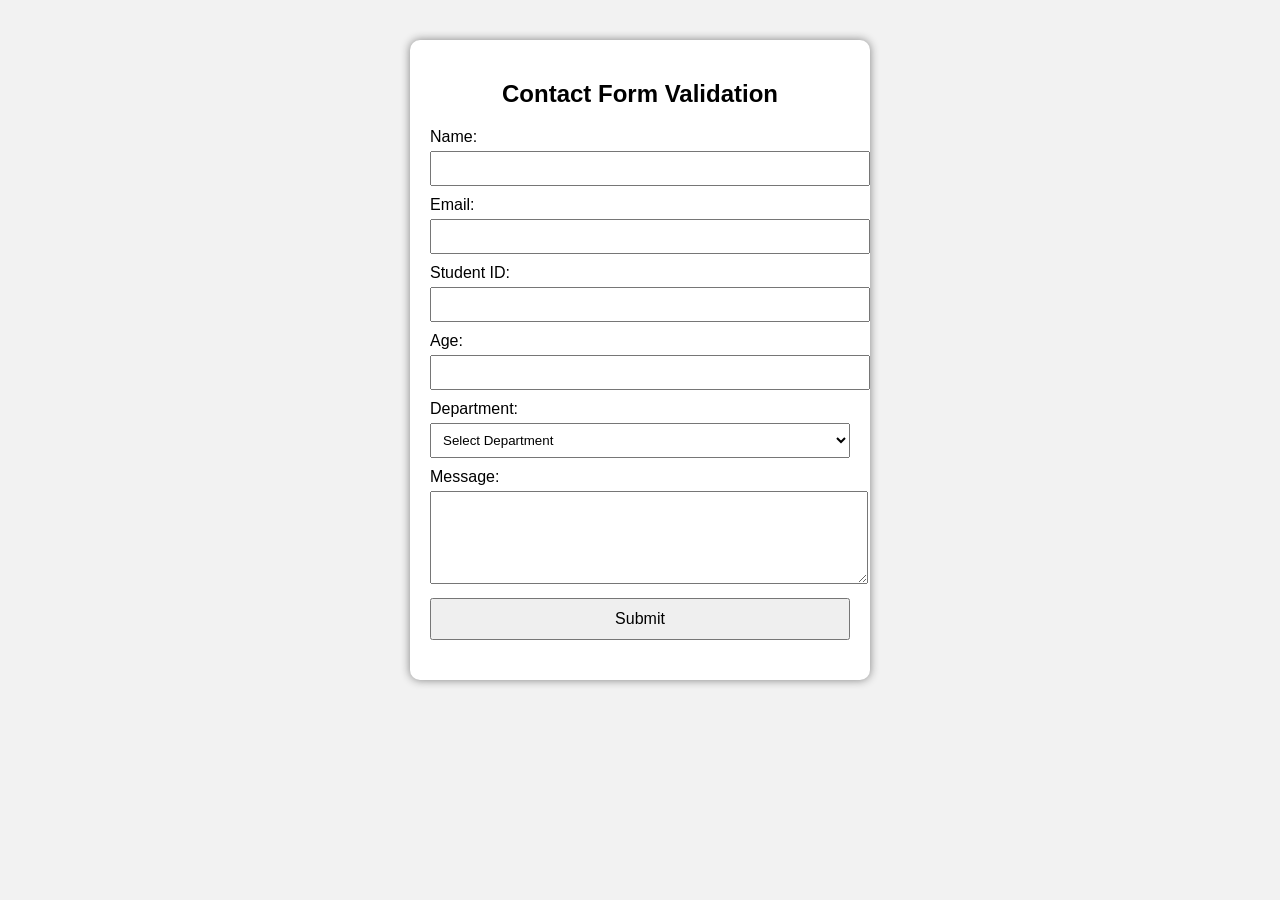
<file: 10june.html>
<!DOCTYPE html>
<html>
<head>
<title>Contact Form Validation</title>
<style>

        body{

            font-family: Arial, sans-serif;

            background:#f2f2f2;

        }

        .container{

            width:420px;

            margin:auto;

            margin-top:40px;

            background:white;

            padding:20px;

            border-radius:10px;

            box-shadow:0 0 10px gray;

        }

        input, select, textarea{

            width:100%;

            padding:8px;

            margin-top:5px;

            margin-bottom:10px;

        }

        button{

            width:100%;

            padding:10px;

            font-size:16px;

        }

        .error{

            color:red;

            font-size:14px;

        }

        #result{

            margin-top:20px;

            font-weight:bold;

            color:green;

        }
</style>
</head>
<body>
<div class="container">
<h2 align="center">Contact Form Validation</h2>
<label>Name:</label>
<input type="text" id="name">
<div id="nameError" class="error"></div>
<label>Email:</label>
<input type="text" id="email">
<div id="emailError" class="error"></div>
<label>Student ID:</label>
<input type="text" id="Sid">
<div id="idError" class="error"></div>
<label>Age:</label>
<input type="text" id="age">
<div id="ageError" class="error"></div>
<label>Department:</label>
<select id="Dept">
<option value="">Select Department</option>
<option>CSE</option>
<option>EEE</option>
<option>BBA</option>
<option>English</option>
</select>
<div id="deptError" class="error"></div>
<label>Message:</label>
<textarea id="message" rows="5"></textarea>
<div id="messageError" class="error"></div>
<button onclick="validateForm()">Submit</button>
<div id="result"></div>
</div>
<script>

function validateForm(){

    // Clear previous messages

    document.getElementById("nameError").innerHTML="";

    document.getElementById("emailError").innerHTML="";

    document.getElementById("idError").innerHTML="";

    document.getElementById("ageError").innerHTML="";

    document.getElementById("deptError").innerHTML="";

    document.getElementById("messageError").innerHTML="";

    document.getElementById("result").innerHTML="";

    let valid=true;

    let name=document.getElementById("name").value.trim();

    let email=document.getElementById("email").value.trim();

    let sid=document.getElementById("Sid").value.trim();

    let age=document.getElementById("age").value.trim();

    let dept=document.getElementById("Dept").value;

    let message=document.getElementById("message").value.trim();

    // 1. Name Validation

    let namePattern=/^[A-Za-z ]+$/;

    if(!namePattern.test(name)){

        document.getElementById("nameError").innerHTML="Name should contain only letters and spaces.";

        valid=false;

    }

    // 2. Email Validation

    let emailPattern=/^[^\s@]+@[^\s@]+\.[^\s@]+$/;

    if(!emailPattern.test(email)){

        document.getElementById("emailError").innerHTML="Invalid Email Address.";

        valid=false;

    }

// Student ID Validation 

let idPattern = /^\d{2}-\d{5}-\d{1}$/;

if(!idPattern.test(sid)){

    document.getElementById("idError").innerHTML =

    "Student ID must be in the format: xx-xxxxx-x";

    valid = false;

}

    // 4. Age Validation

    if(isNaN(age) || age<18 || age>60){

        document.getElementById("ageError").innerHTML="Age must be between 18 and 60.";

        valid=false;

    }

    // 5. Department Validation

    if(dept==""){

        document.getElementById("deptError").innerHTML="Please select a department.";

        valid=false;

    }

    // 6. Message Validation

    if(message.length<10){

        document.getElementById("messageError").innerHTML="Message must contain at least 10 characters.";

        valid=false;

    }

    // Success Message

    if(valid){

        document.getElementById("result").innerHTML=

        "<h3>Registration Successful!</h3>" +

        "<p><b>Name:</b> "+name+"</p>" +

        "<p><b>Email:</b> "+email+"</p>" +

        "<p><b>Student ID:</b> "+sid+"</p>" +

        "<p><b>Age:</b> "+age+"</p>" +

        "<p><b>Department:</b> "+dept+"</p>" +

        "<p><b>Message:</b> "+message+"</p>";

    }

}
</script>
</body>
</html>
</file>
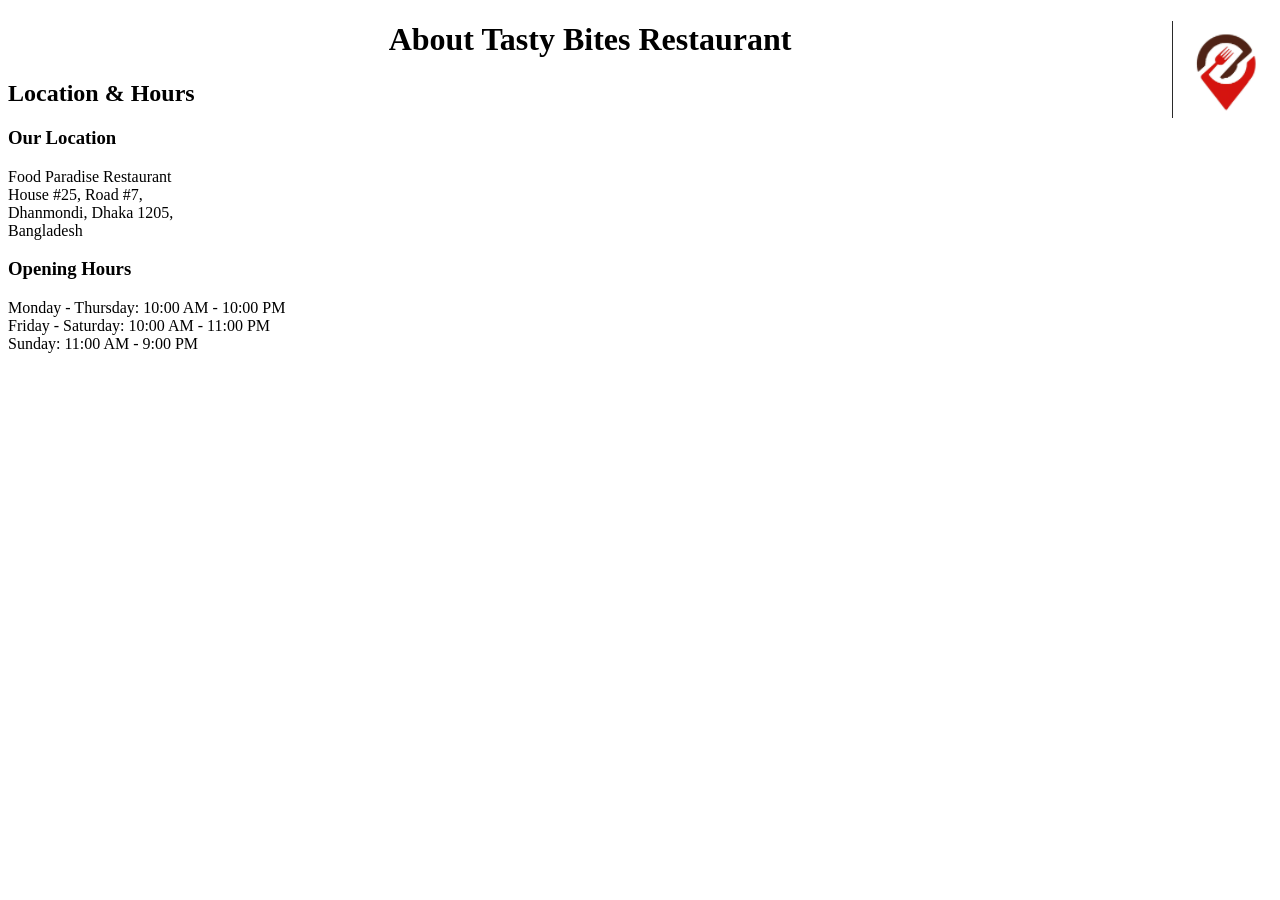
<file: About.html>
<!DOCTYPE html>
<html>
    <body>
        <img src="lo.png" alt="image" align="right">

         <center>
            <h1>About Tasty Bites Restaurant</h1>
            
        </center>

        <section>
    <h2>Location & Hours</h2>

    <h3>Our Location</h3>
    <p>
        Food Paradise Restaurant<br>
        House #25, Road #7,<br>
        Dhanmondi, Dhaka 1205,<br>
        Bangladesh
    </p>

    <h3>Opening Hours</h3>
    <p>
        Monday - Thursday: 10:00 AM - 10:00 PM<br>
        Friday - Saturday: 10:00 AM - 11:00 PM<br>
        Sunday: 11:00 AM - 9:00 PM
    </p>
</section>


         
    </body>
</html>
</file>
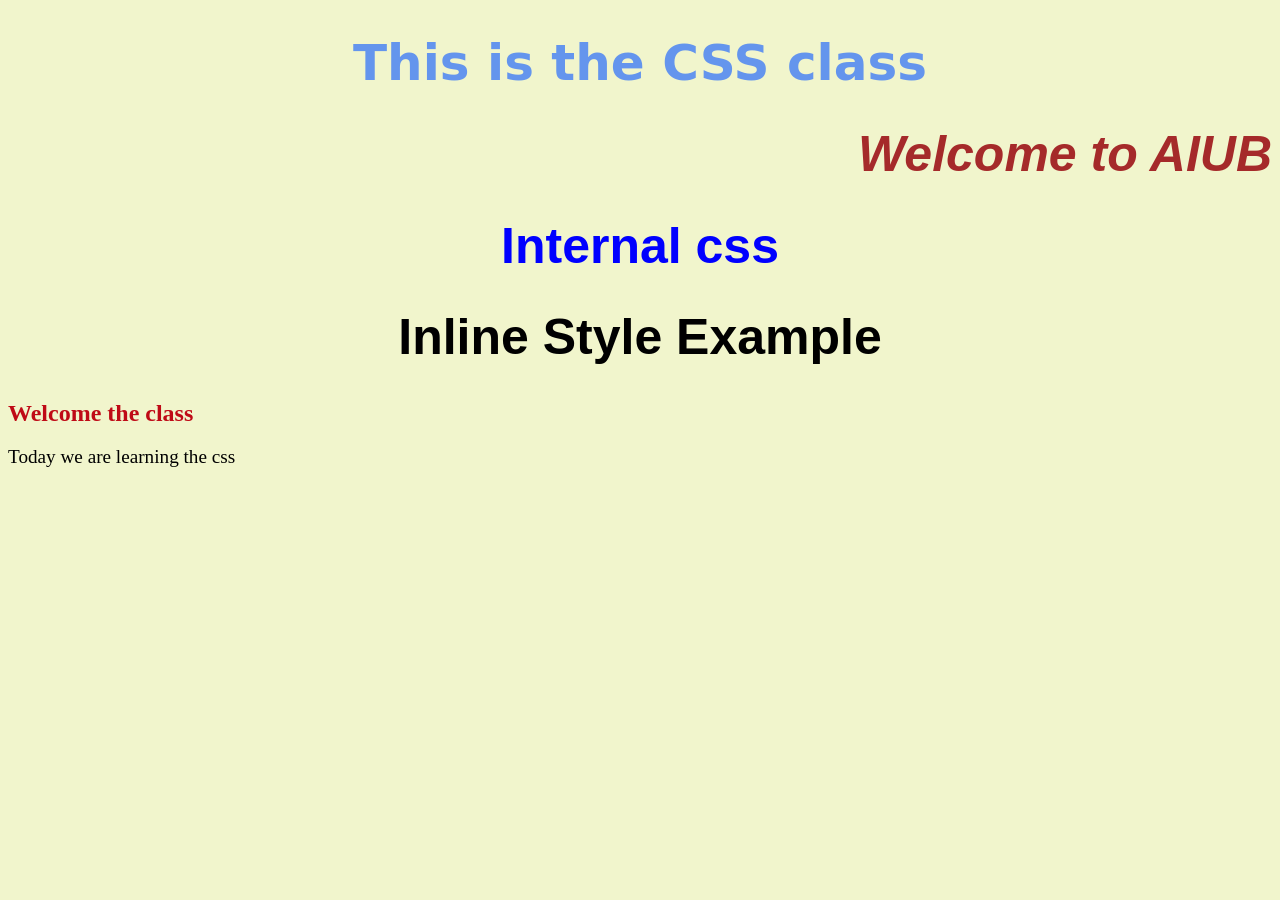
<file: c.html>
<!DOCTYPE html>
<html lang="en">
<head>
    <meta charset="UTF-8">
    <meta name="viewport" content="width=device-width, initial-scale=1.0">
    <title>Web Technology - CSS Exercise</title>
    
    <style>
        /* --- Styles from Image 1 --- */
        h1 {
            color: blue;
            text-align: center;
            font-family: Arial, Helvetica, sans-serif;
            font-size: 50px;
        }

        #Cl1 {
            color: cornflowerblue;
            font-family: system-ui, -apple-system, BlinkMacSystemFont, sans-serif;
        }

        /* --- Styles from Image 3 (Merged into the style block) --- */
        #Cl2 {
            color: brown;
            text-align: right;
            font-style: italic;
            font-family: 'Franklin Gothic Medium', 'Arial', sans-serif;
        }

        h2 {
            color: rgb(191, 10, 22);
            /* Hand-written font-family and font-weight were left blank, 
               so we let them fallback to default or you can customize them here */
        }

        body {
            background-color: rgb(241, 245, 204);
        }

        p {
            font-size: larger;
        }
    </style>
</head>
<body>

    <h1 id="Cl1">This is the CSS class</h1>
    
    <h1 id="Cl2">Welcome to AIUB</h1>
    
    <h1>Internal css</h1>
    
    <h1 style="color: black; font-family: sans-serif;">Inline Style Example</h1>
    
    <h2>Welcome the class</h2>
    
    <p>Today we are learning the css</p>

</body>
</html>
</file>
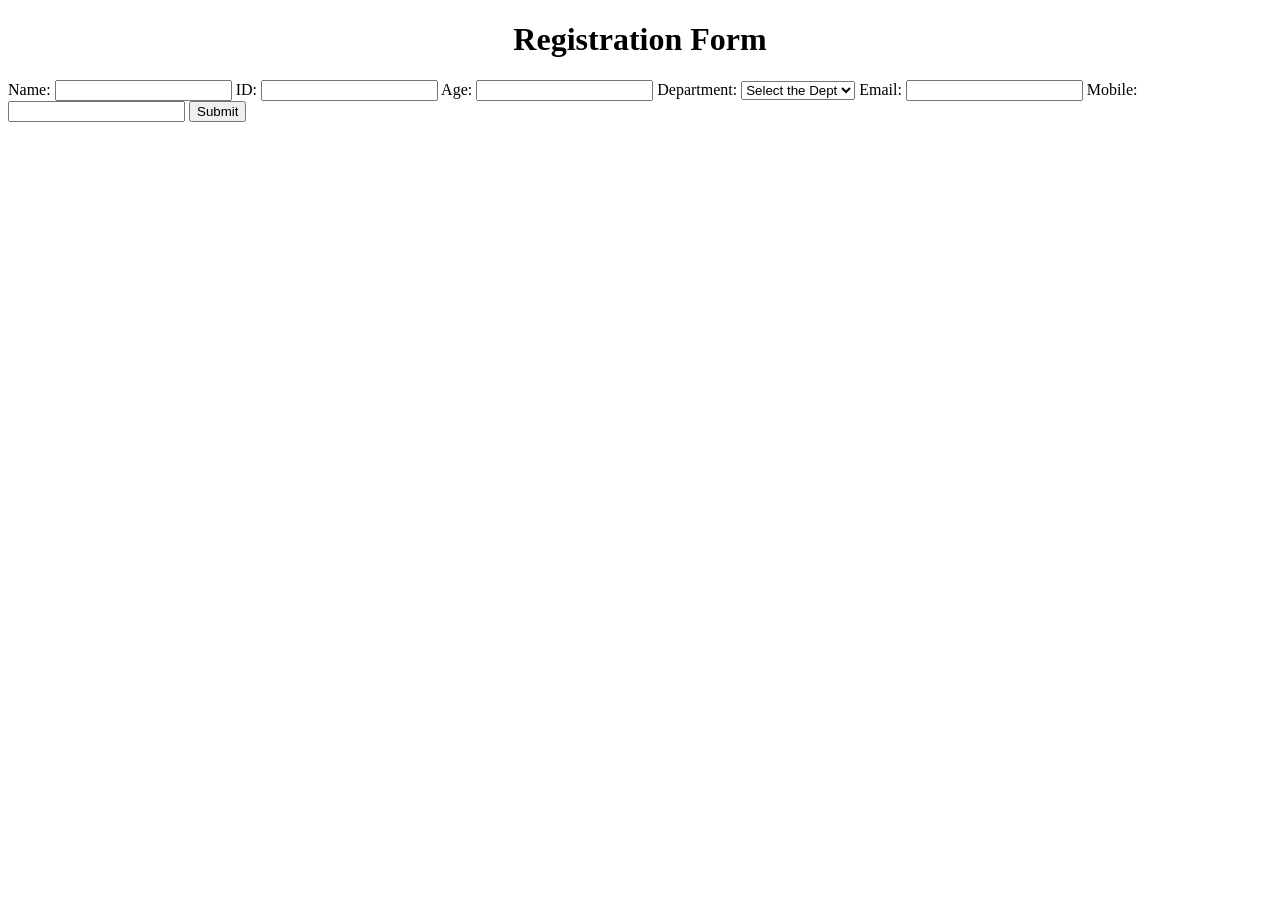
<file: FormValidation.html>
<!DOCTYPE html>
<html>

<head>
    <title>Registration Form</title>
</head>

<body>

<center>
    <h1>Registration Form</h1>
</center>

<form onsubmit="return handleSubmit()">

<label>Name:</label>
<input type="text" id="name">

<label>ID:</label>
<input type="text" id="Sid">

<label>Age:</label>
<input type="text" id="age">

<label>Department:</label>
<select id="Dept">
    <option value="">Select the Dept</option>
    <option value="CSE">--CSE--</option>
    <option value="EEE">--EEE--</option>
    <option value="BBA">--BBA--</option>
    <option value="DS">--DS--</option>
</select>

<label>Email:</label>
<input type="text" id="email">

<label>Mobile:</label>
<input type="text" id="mobile">

<button type="submit">Submit</button>

</form>

<br>

<div id="error" style="color:red;"></div>

<div id="result"></div>

<script>

function handleSubmit()
{

    var name = document.getElementById("name").value;
    var id = document.getElementById("Sid").value;
    var age = document.getElementById("age").value;
    var dept = document.getElementById("Dept").value;
    var email = document.getElementById("email").value;
    var mobile = document.getElementById("mobile").value;

    document.getElementById("error").innerHTML = "";
    document.getElementById("result").innerHTML = "";

    // Empty Validation

    if(name=="" || id=="" || age=="" || dept=="" || email=="" || mobile=="")
    {
        document.getElementById("error").innerHTML = "Please Fill All Fields.";
        return false;
    }

    // Validation 1 : ID must be 5 digits

    if(id.length!=5 || isNaN(id))
    {
        document.getElementById("error").innerHTML = "ID must be 5 digits.";
        return false;
    }

    // Validation 2 : Age less than 25

    if(parseInt(age)>=25)
    {
        document.getElementById("error").innerHTML = "Age must be less than 25.";
        return false;
    }

    // Validation 3 : Email Format

    var pattern=/^[^ ]+@[^ ]+\.[a-z]{2,3}$/;

    if(!pattern.test(email))
    {
        document.getElementById("error").innerHTML = "Invalid Email Address.";
        return false;
    }

    // Validation 4 : Mobile Number must be 11 digits

    if(mobile.length!=11 || isNaN(mobile))
    {
        document.getElementById("error").innerHTML = "Mobile Number must be 11 digits.";
        return false;
    }

    // Validation 5 : Name at least 3 characters

    if(name.length<3)
    {
        document.getElementById("error").innerHTML = "Name must be at least 3 characters.";
        return false;
    }

    // Validation 6 : Gmail only

    if(email.indexOf("@gmail.com")==-1)
    {
        document.getElementById("error").innerHTML = "Email must be a Gmail Address.";
        return false;
    }

    // Registration Complete

    document.getElementById("result").innerHTML =
    "<h3>Registration Complete</h3>" +
    "Name : " + name + "<br>" +
    "ID : " + id + "<br>" +
    "Age : " + age + "<br>" +
    "Department : " + dept + "<br>" +
    "Email : " + email + "<br>" +
    "Mobile : " + mobile;

    return false;
}

</script>

</body>

</html>
</file>
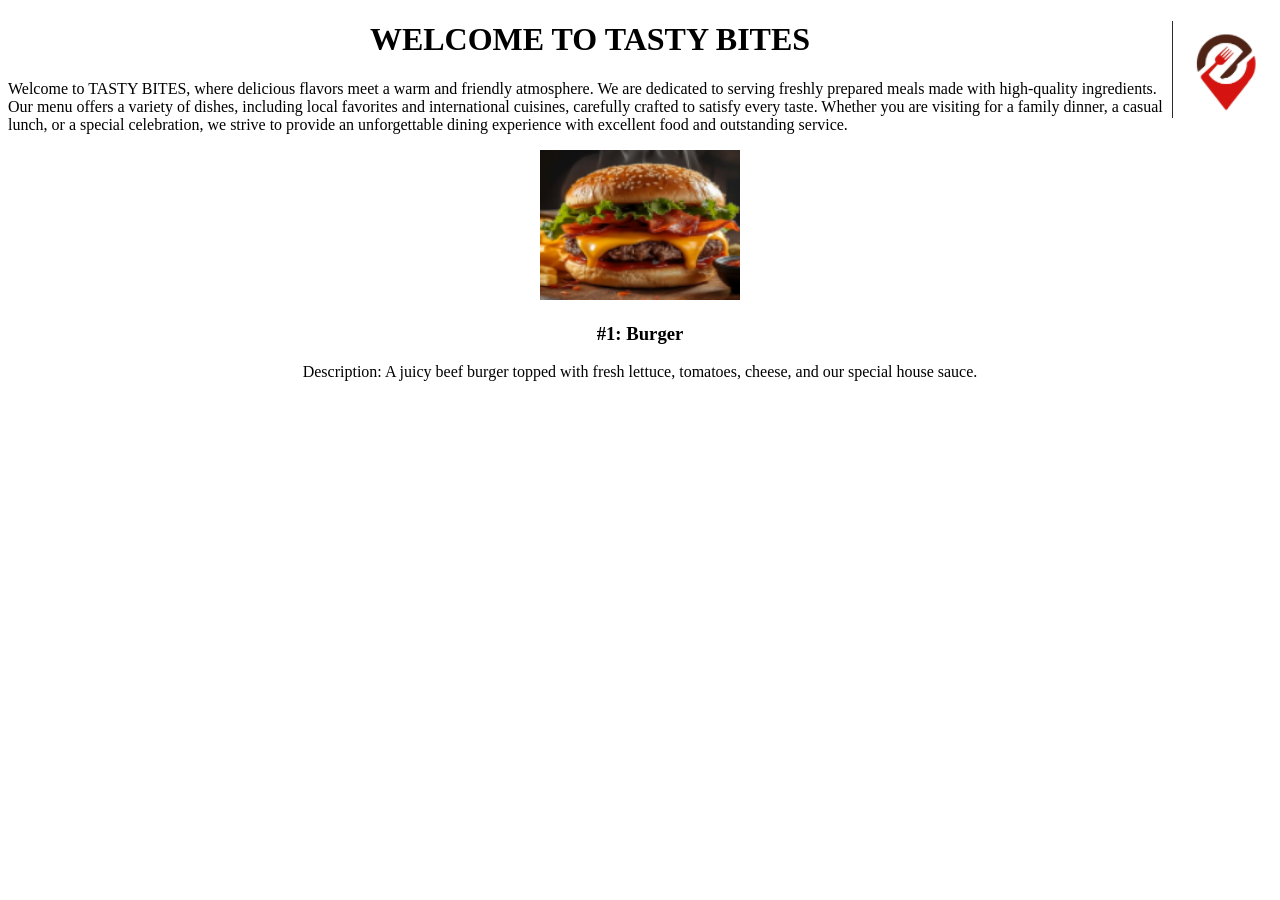
<file: Home.html>
<!DOCTYPE html>
<html>
    <body>
         <img src="lo.png" alt="image" align="right">

           <title> WELCOME</title>

           <center>
            <h1> WELCOME TO TASTY BITES</h1>
           </center>

           <td>
            <tr>
                <p> Welcome to TASTY BITES, where delicious flavors meet a warm and friendly atmosphere.
        We are dedicated to serving freshly prepared meals made with high-quality ingredients.
        Our menu offers a variety of dishes, including local favorites and international cuisines,
        carefully crafted to satisfy every taste. Whether you are visiting for a family dinner,
        a casual lunch, or a special celebration, we strive to provide an unforgettable dining
        experience with excellent food and outstanding service.</p>
        <center>
    
    </tr>
           </td>

           <img src="bur.png" alt="Classic Burger" width=" 200" height="150">
            <h3> #1: Burger</h3>
            <p>
                Description: A juicy beef burger topped with fresh lettuce, tomatoes,
                    cheese, and our special house sauce.
            </p>

         </center> 
    </body>
</html>
</file>
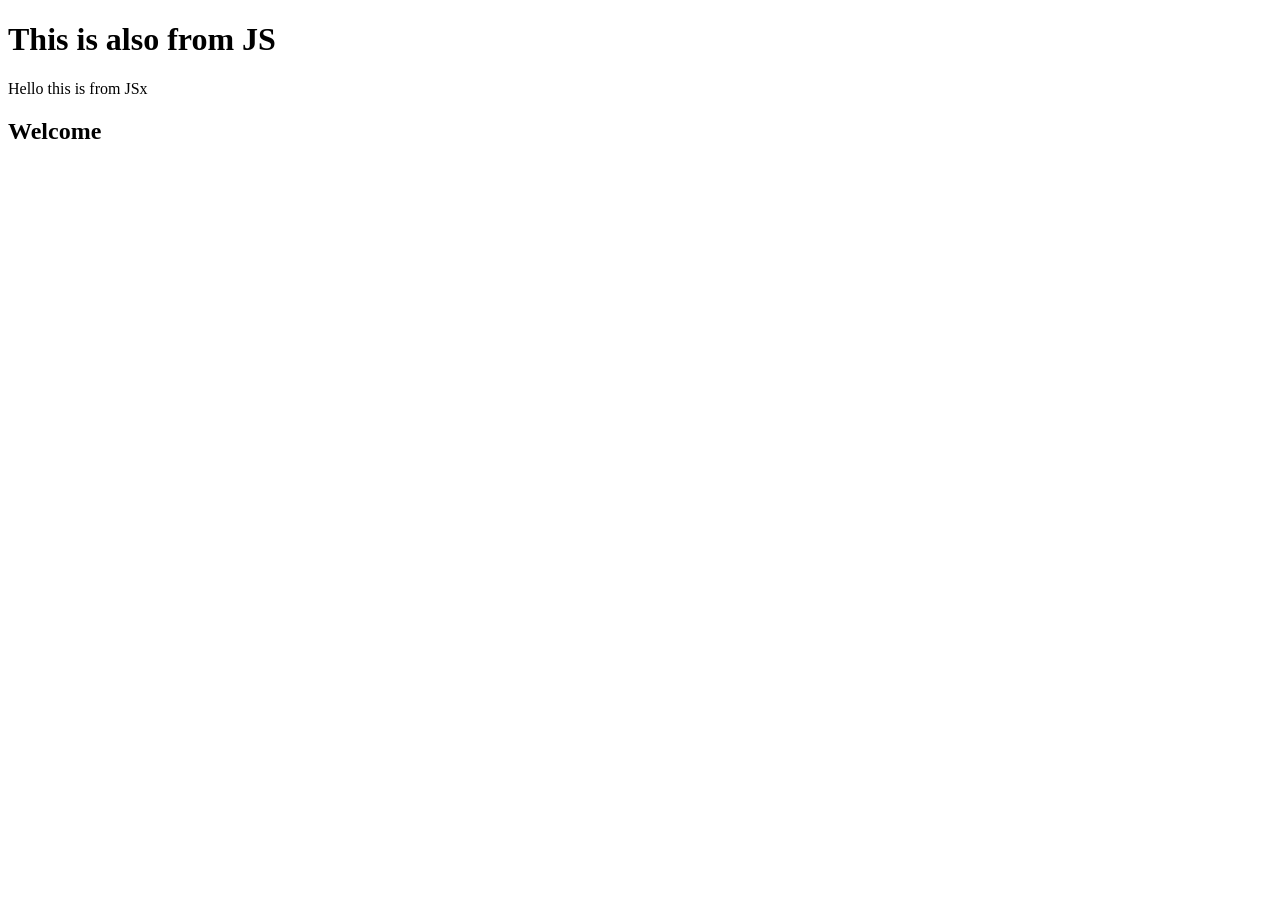
<file: js.html>
<!DOCTYPE html>
   
<html>
   
<head>
    <title>
        JS Basic
    </title>
</head>
<body>
 
    <h1 id="demo">This is the JS Class</h1>
<script>
console.log("Variable");
var x=10;
var y=20;
console.log("The value of X:",x);
console.log("The value of Y:",y);
 
var sum= x+y;
console.log("Sum is ",sum);
var name="Hamim";
console.log("Name is : ",name);
name_2="Mr. Rahim";
console.log("Name without Var:",name_2);
var hello;
var hello_2=null;
 
console.log(typeof x);
console.log(typeof sum);
console.log(typeof name);
console.log(typeof hello);
console.log(typeof hello_2);
 
alert("This is from JS");
 
document.write("Hello this is from JSx");
var para=document.getElementById("demo");
para.innerHTML="This is also from JS";
 
</script>
 
 
<h2>Welcome</h2>
 
   
 
</body>
</html>
</file>
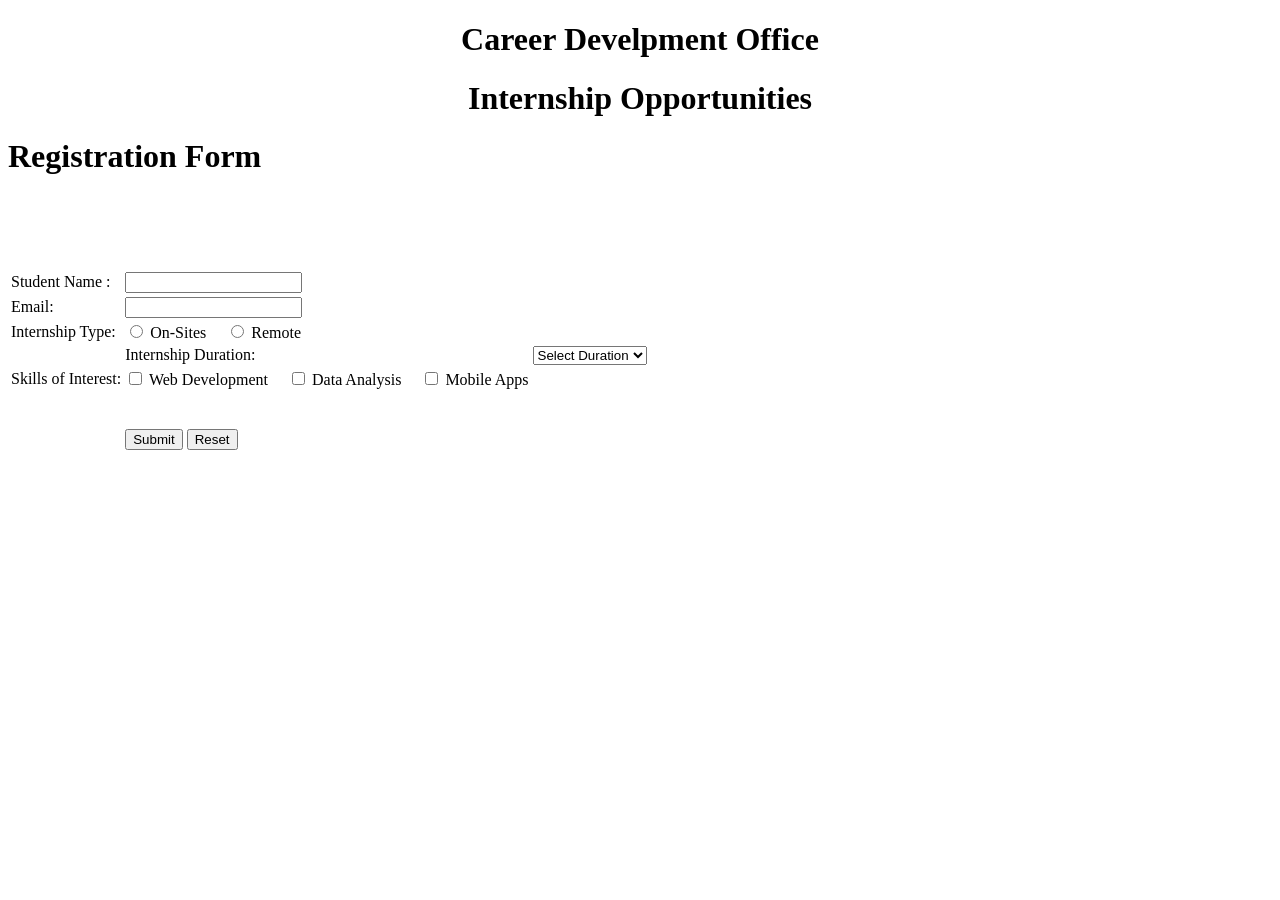
<file: lab1.html>
<!DOCTYPE html>
<html>
<head>
    <title>Career Development Office</title>
</head>
<body>

    <center>
        <h1>Career Develpment Office</h1>
        <h1>Internship Opportunities</h1>
        
    </center>

    <h1 align="left">Registration Form</h1>

    <form action="#" method="post">
        <table>
            <tr>
                <td>Student Name :</td>
                <td><input type="text" name="fname"></td>
            </tr>

            <tr>
                <td>Email:</td>
                <td><input type="email" name="email"></td>
            </tr>

            <tr>
               <td>Internship Type:</td>
               <td>
               <input type="radio" name="internshipType" value="On-Site"> On-Sites
               &nbsp;&nbsp;&nbsp;

               <input type="radio" name="internshipType" value="Remote"> Remote
             </td>
            </tr>



             <tr>
                <td align = "right"></td>
                <td>Internship Duration:</td>
                <td align="right">
                <select name="internshipDuration">
               <option value=" select duration">Select Duration</option>
               <option value="6 Weeks">6 Weeks</option>
               <option value="3 Months">3 Months</option>
               <option value="6 Months">6 Months</option>
               </select>
               </td>
            </tr> 


            <tr>
    <td>Skills of Interest:</td>
    <td>
        <input type="checkbox" name="skills" value="Web Development"> Web Development
        &nbsp;&nbsp;&nbsp;

        <input type="checkbox" name="skills" value="Data Analysis"> Data Analysis
        &nbsp;&nbsp;&nbsp;

        <input type="checkbox" name="skills" value="Mobile Apps"> Mobile Apps
    </td>
</tr>

            <br><br><br><br>

<tr>
    <td></td>
    <td>
        <br><br>
        <input type="submit" value="Submit">
        <input type="reset" value="Reset">
    </td>
</tr>
</table>
</form>

</form>
        
            

           

        

</body>
</html>
</file>
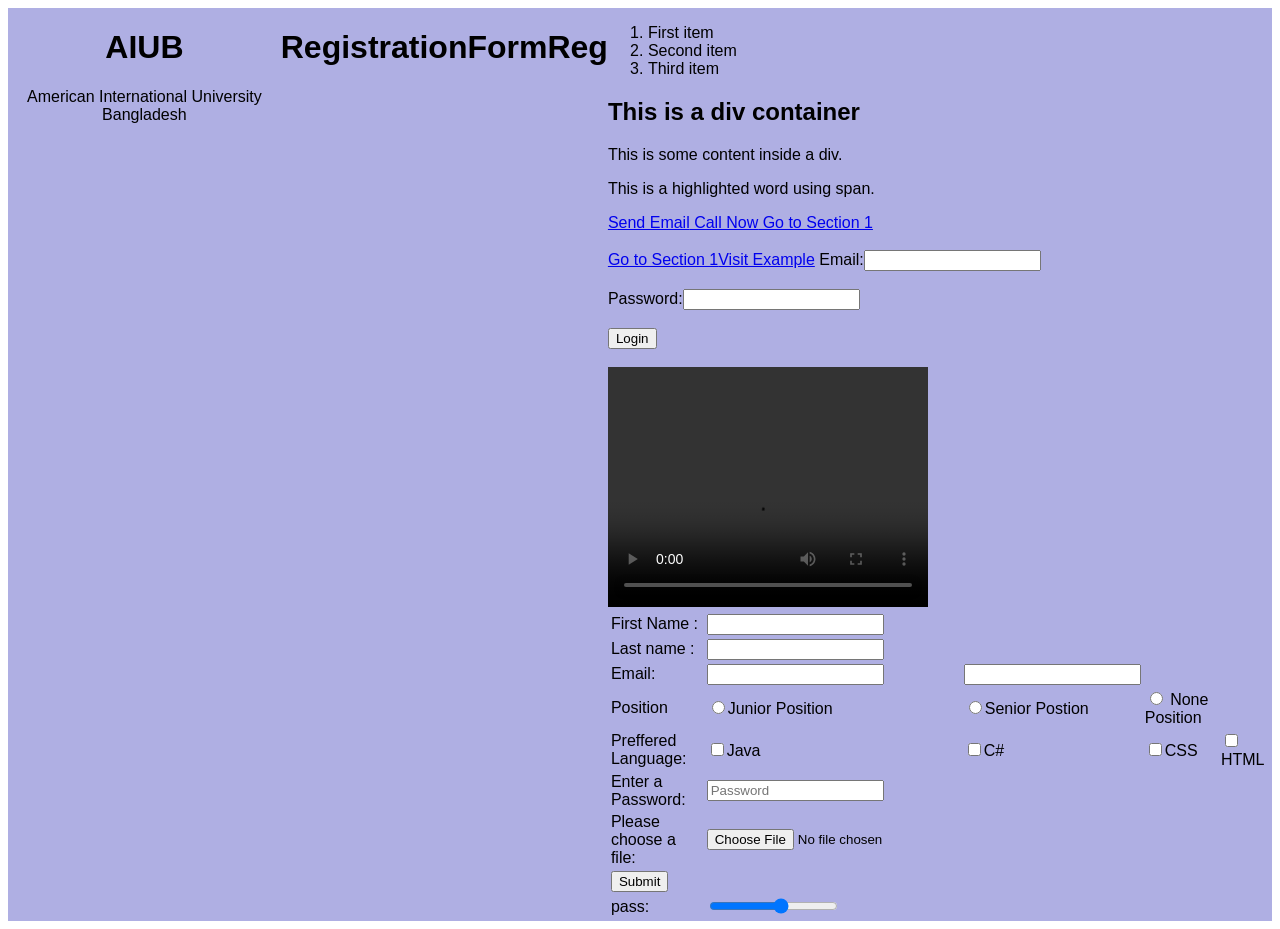
<file: practice.html>
<!DOCTYPE html>
<html>
    <body>
        <head>
        <title> AIUB Management</title>
        <link rel="stylesheet" href="style.css">

        </head>
        <script src="lab3.js"></script>
        </body>

        <main>
            <div class="practice">

    <center>
        <h1> AIUB</h1>
        <p> American International University Bangladesh</p>
    </center>

    <h1 align="left">Registration</h1>
    <h1 align="left"> Form</h1>
    <h1 align="right"> Reg</h1>

    <form>
        <table>
            <tr>
                <td> First Name :</td>
                <td><input type ="text" name = "fname"></td>
            </tr>
            <tr>
                <td> Last name :</td>
                <td><input type ="text" name ="fname"></td>
            </tr>
            <tr>
                <td> Email:</td>
                <td><input type ="email" name ="email"></td>
                <td><input type ="email" name ="email"></td>
            </tr>
            <tr>
                <td> Position</td>
                <td><input type ="radio" name = "position" value= "junior">Junior Position</td>
                <td><input type="radio" name = "position" valiue = "SEnior">Senior Postion</td>
                <td><input type="radio" name="position" value="None"> None Position</td>
            </tr>
            <tr>
                <td> Preffered Language:</td>
                <td><input type="checkbox" name = "lang" value= "java">Java</td>
                <td><input type="checkbox" name ="lang" value="C#">C#</td>
                <td><input type="checkbox" name ="lang" value ="CSS">CSS</td>
                <td><input type="checkbox" name="lang" value ="HTML">HTML</td>
            </tr>

            <tr>
                <td>Enter a Password:</td>
                
                <td><input type="password" name="Password" 
                  placeholder="Password"><br></td> 
            </tr>

            <tr>
                <td> Please choose a file:</td>
                <td><input type ="file" name ="file"></td>
            </tr>

            <tr>
                <td><input type="submit" name="submit"></td>
            </tr>
            
             <ol> 
            <li>First item</li> 
             <li>Second item</li> 
             <li>Third item</li> 
             </ol> 
                
             <div> 

                 

         

               <h2>This is a div container</h2> 
           <p>This is some content inside a div.</p> 
</div> 
 
                  <p>This is a <span>highlighted</span> word using span.</p> 

            
             
                 <!-- This is a comment --> 
            <a href="mailto:someone@example.com">Send Email</a> 

            
               <a href="tel:+880123456789"> Call Now</a> 
               
               <a href="#section1"> Go to Section 1</a> <br><br>


               <a href="#section1">Go to Section 1</a>

               <a href="https://example.com" target="_blank">Visit Example</a> 


               <form action="/submit-form" method="post"> 
  <label for="email"> Email:</label> 
  <input type="email" id="email" name=" email"><br><br> 
 
  <label for="pwd">Password:</label> 
  <input type="password" id="pwd" name="password"><br><br> 
 
  <button type="submit">Login</button><br><br> 


  <video width="320" height="240" controls>
    <source src="https://www.w3schools.com/html/mov_bbb.mp4" type="video/mp4">
</video><br>
</form> 

<form>
   <tr>
    <td>pass:</td>
    <td><input type="range" name="volume" min="93" 
         max="100"> </td>
   </tr>


   <head> 
<title>My Website</title> 
<link rel="icon" href="images/favicon.png" type="image/png"> 
</head> 
</form>
               



            
        </table>
    </form>
    </div>
    </main>
      
    <link rel="style" href="style.css">
</html>
</file>
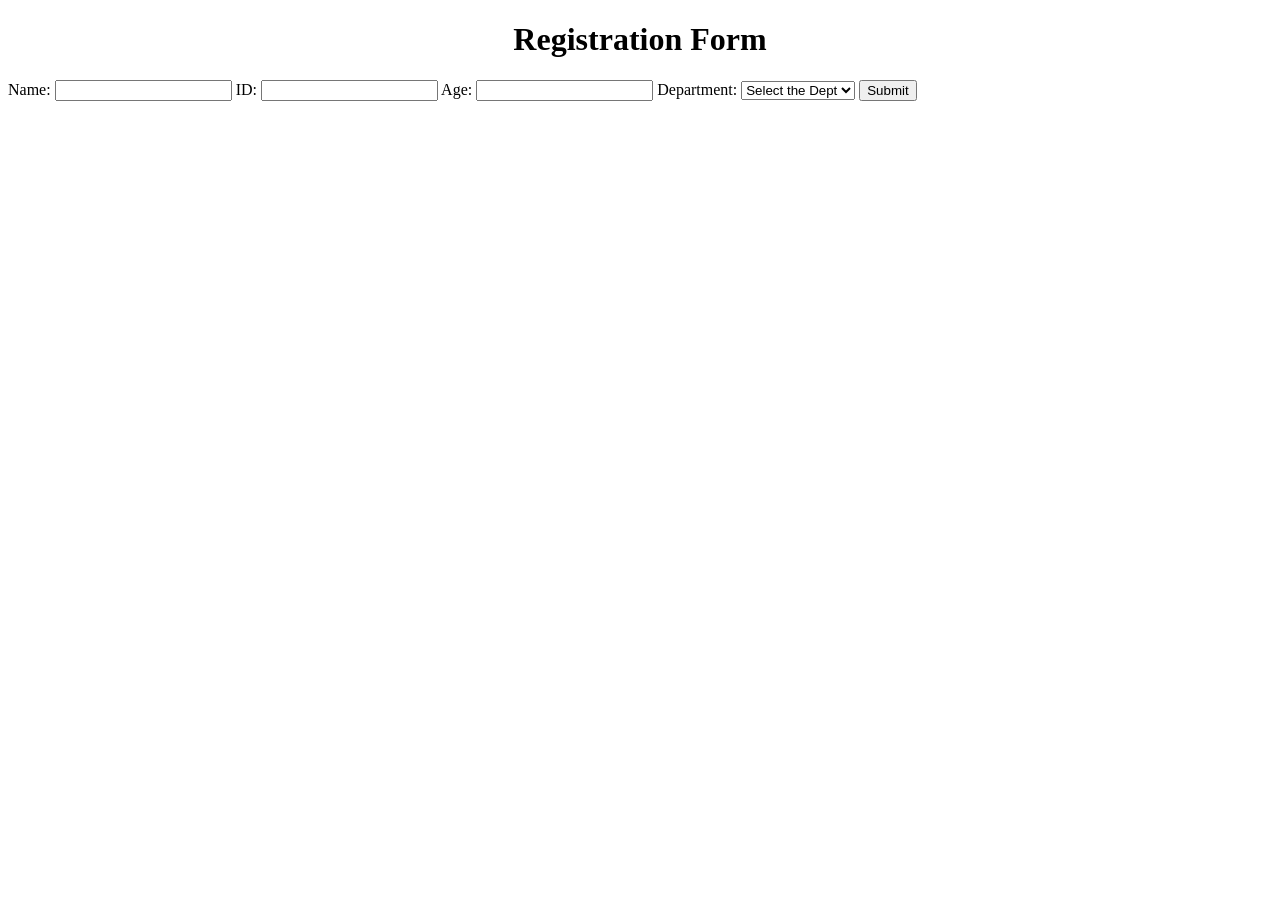
<file: validation.html>
<!DOCTYPE html>
   
<html>
  <head> <title>From Handler</title></head>  
<body>
    <center>
 <h1>Registration Form</h1>
    </center>
   
 
<form onsubmit="handlesubmit()">
    <label>Name:</label>
    <input type="text" id="name">
 
 
    <label>ID:</label>
    <input type="text" id="Sid">
 
    <label>Age:</label>
    <input type="text" id="age">
 
    <label>Department:</label>
    <select id="Dept">
<option value="">Select the Dept</option>
<option value="CSE">--CSE--</option>
<option value="EEE">--EEE--</option>
<option value="BBA">--BAA--</option>
<option value="DS">--DS--</option>
    </select>
 
<button type="submit">Submit</button>    
</form>
 
<script>
function handlesubmit()
{
    var name= document.getElementById("name").value;
    var id=document.getElementById("Sid").value;
    var age=document.getElementById("age").value;
    var dept=document.getElementById("Dept").value;
 
 
    // Validation kora
    // 1st validation cant be empty
 
    if(name === "" || age ==="" || id=="" || dept==="" )
{
    alert("Please fill the form");
    return false;
}
 if (id.length !==5 || isNaN(id))
 {
    alert("ID must be 5 digit");
    return false;
 }
 
if(parseInt(age)>=25)
 
{
    alert("Age must be less then 25 ")
    return false;
}
 alert ("Registration Complete \n"+
 
 "Name: "+ name +"\n"+
 "Age: "+ age +"\n"+
 "Sid: "+ id +"\n"+
 "Dept: "+ dept +"\n" );
 
}
 
</script>
 
</body>
 
 
  </html>
</file>
<file: style.css>
.practice {
    display:flex;
    background-color:rgb(175, 175, 227);
    font-family:Verdana, Geneva, Tahoma, sans-serif;
    font-size:smaller;
    font-size:medium;
    display:flex;
}
</file>
